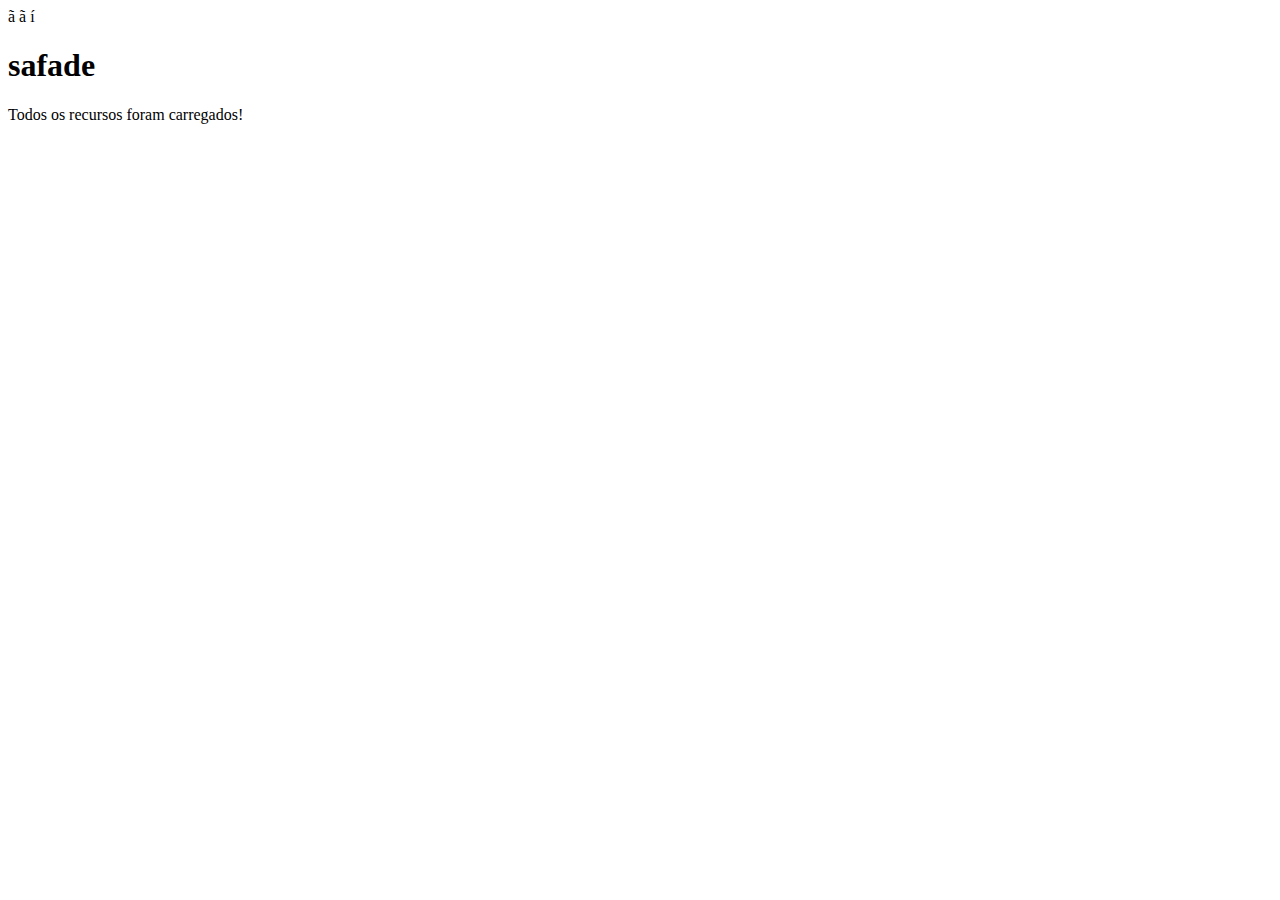
<file: BackEnd/Main/src/main/resources/static/index.html>
<!DOCTYPE html>
<html lang="pt-BR">
    <head>
        <meta charset="UTF-8" />
        <meta name="viewport" content="width=device-width, initial-scale=1.0" />
        <title>http://localhost:5501/</title>
    </head>
    <body>
        ã ã í
        <h1>safade</h1>

        <div id="dive">Ainda não foi carregado os recursos.</div>

        <div id="json"></div>

        <!-- comentario -->
        <script src="./test/index.js"></script>
    </body>
</html>
</file>
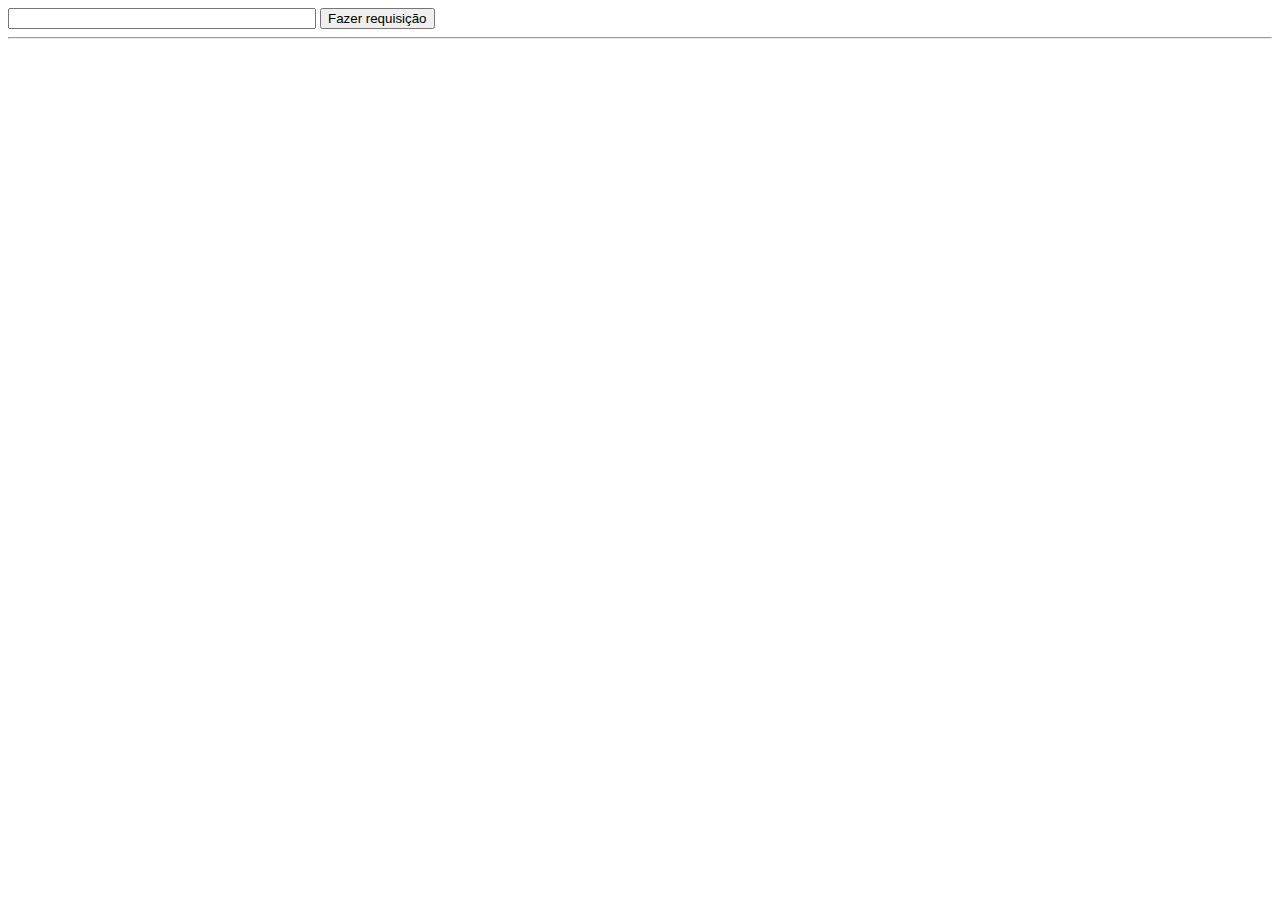
<file: FrontEnd/html/teste/deposito.html>
<!DOCTYPE html>
<html lang="pt-BR">

<head>
    <title>Exemplo de requisição HTTP GET com JavaScript puro</title>
</head>

<body>

    <input type="text" id="url" style="width:300px;" value="">
    <button onclick="fazerRequisicao();">Fazer requisição</button>
    <hr />
    <div id="resposta"></div>

    <script>
        let oi = 0
        function fazerRequisicao() {
            var url = document.getElementById('url').value;

            // Usando um proxy para contornar CORS temporariamente
            var proxy = 'http://127.0.0.1:5501/html/ex.txt?url=';
            var xhttp = new XMLHttpRequest();

            // Abre a requisição com o proxy prefixando a URL original
            xhttp.open("GET", proxy + url, true);

            xhttp.onreadystatechange = function () {
                if (xhttp.readyState == 4 && xhttp.status == 200) {
                    document.getElementById("resposta").innerHTML = xhttp.responseText;
                    oi = oi + 1
                    console.log("foi", oi)
                }
            };

            xhttp.send();
        }
    </script>
</body>

</html>
</file>
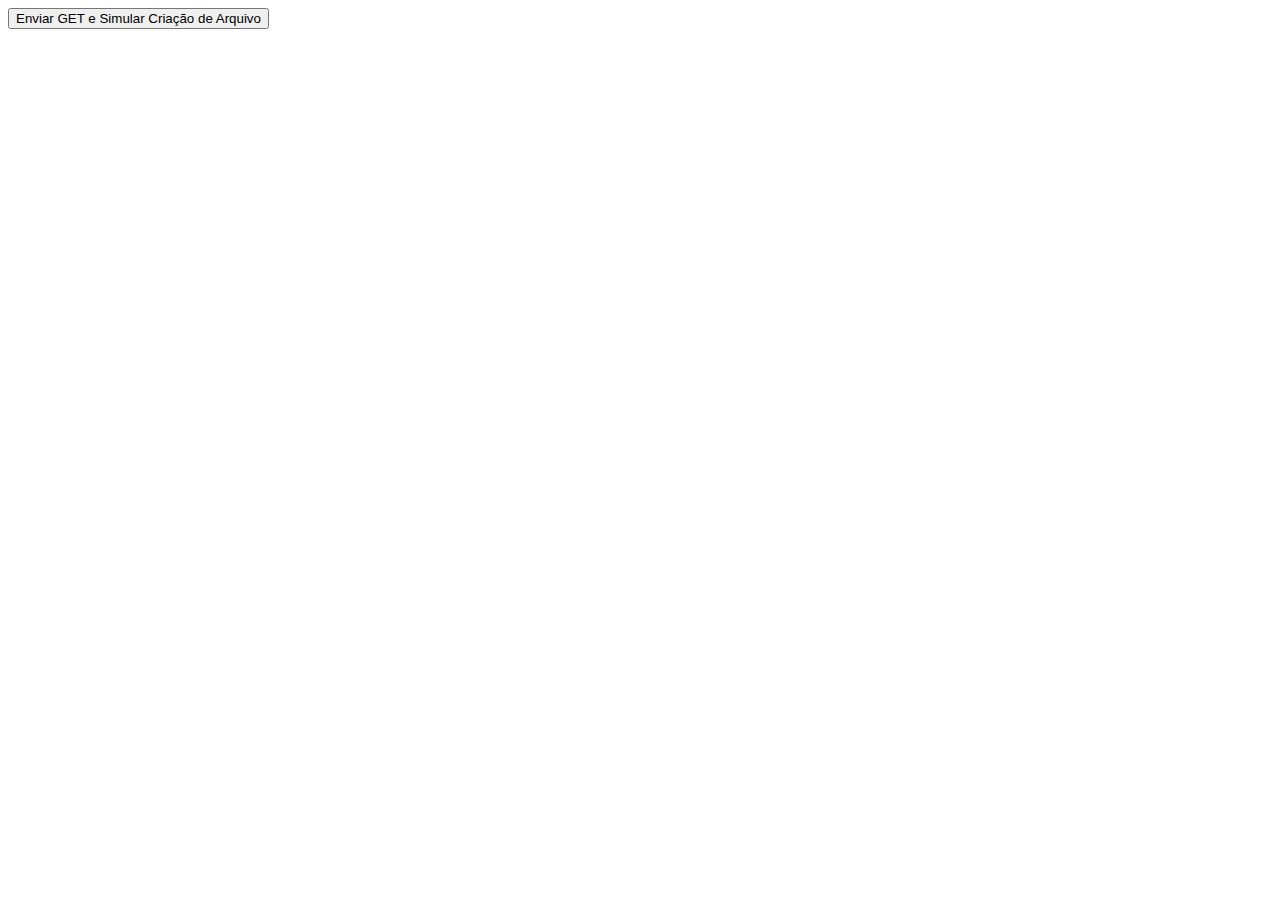
<file: FrontEnd/html/teste/post.html>
<!DOCTYPE html>
<html lang="en">

<head>
    <meta charset="UTF-8">
    <meta name="viewport" content="width=device-width, initial-scale=1.0">
    <title>Simulação de GET e criação de arquivo</title>
</head>

<body>

    <button onclick="fazerGet()">Enviar GET e Simular Criação de Arquivo</button>

    <script>
        function fazerGet() {
            // JSON que será enviado
            let jsonMarcao = {
                "arquivoTitulo": "marcaozitos.json",
                "nome": "Marcao",
                "idade": 56
            };

            // Cria o XMLHttpRequest
            var xhttp = new XMLHttpRequest();

            // Monta a URL com os dados do JSON como parâmetros (simulando o envio)
            var url = "http://127.0.0.1:5501/html/?" +
                "arquivoTitulo=" + encodeURIComponent(jsonMarcao.arquivoTitulo) +
                "&nome=" + encodeURIComponent(jsonMarcao.nome) +
                "&idade=" + encodeURIComponent(jsonMarcao.idade);

            // Abre uma requisição GET para a URL modificada
            xhttp.open("GET", url, true);

            // Quando a requisição for concluída
            xhttp.onreadystatechange = function () {
                if (xhttp.readyState === 4 && xhttp.status === 200) {
                    // Exibir resposta no console
                    console.log("Resposta do servidor: ", xhttp.responseText);

                    // Simula a criação de arquivo localmente no navegador
                    criarArquivoLocal(jsonMarcao);
                }
            };

            // Envia a requisição (GET)
            xhttp.send();
        }

        function criarArquivoLocal(jsonData) {
            // Converte o JSON em string
            let dataStr = JSON.stringify(jsonData, null, 2);
            let blob = new Blob([dataStr], { type: "application/json" });

            // Cria um link para download
            let link = document.createElement("a");
            link.href = window.URL.createObjectURL(blob);
            link.download = jsonData.arquivoTitulo;

            // Simula o clique para download
            document.body.appendChild(link);
            link.click();

            // Remove o link após o download
            document.body.removeChild(link);
        }
    </script>

</body>

</html>



<!-- <!DOCTYPE html>
<html lang="en">

<head>
    <meta charset="UTF-8">
    <meta name="viewport" content="width=device-width, initial-scale=1.0">
    <title>Simulação de POST e criação de arquivo</title>
</head>

<body>

    <button onclick="fazerPost()">Enviar POST e Simular Criação de Arquivo</button>

    <script>
        function fazerPost() {
            // JSON que será enviado
            let jsonMarcao = {
                "arquivoTitulo": "marcaozitos.json",
                "nome": "Marcao",
                "idade": 56
            };

            // Cria o XMLHttpRequest
            var xhttp = new XMLHttpRequest();

            // Abre uma requisição POST para a URL especificada
            xhttp.open("POST", "http://127.0.0.1:5501/html/", true);
            xhttp.setRequestHeader("Content-Type", "application/json");

            // Quando a requisição for concluída
            xhttp.onreadystatechange = function () {
                if (xhttp.readyState === 4 && xhttp.status === 200) {
                    // Exibir resposta no console
                    console.log("Resposta do servidor: ", xhttp.responseText);

                    // Simula a criação de arquivo localmente no navegador
                    criarArquivoLocal(jsonMarcao);
                }
            };

            // Envia o JSON no corpo da requisição

            try {

                xhttp.send(JSON.stringify(jsonMarcao));
            } catch (error) {

                console("cuccucucu  ", error)
            }
        }

        function criarArquivoLocal(jsonData) {
            // Converte o JSON em string
            let dataStr = JSON.stringify(jsonData, null, 2);
            let blob = new Blob([dataStr], { type: "application/json" });

            // Cria um link para download
            let link = document.createElement("a");
            link.href = window.URL.createObjectURL(blob);
            link.download = jsonData.arquivoTitulo;

            // Simula o clique para download
            document.body.appendChild(link);
            link.click();

            // Remove o link após o download
            document.body.removeChild(link);
        }
    </script>

</body>

</html> -->
</file>
